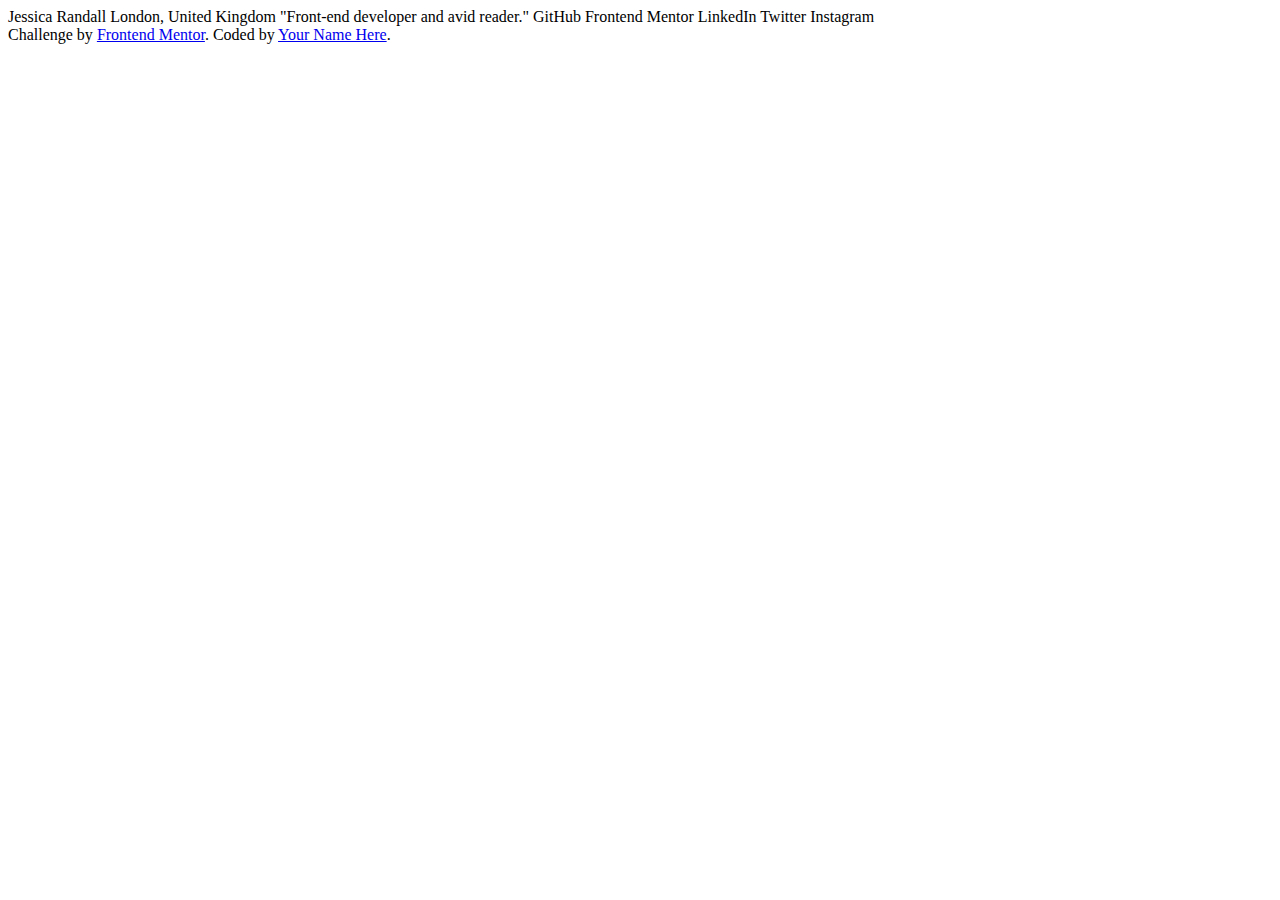
<file: mihon.html>
<!DOCTYPE html>
<html lang="en">
<head>
  <meta charset="UTF-8">
  <meta name="viewport" content="width=device-width, initial-scale=1.0"> <!-- displays site properly based on user's device -->

  <link rel="icon" type="image/png" sizes="32x32" href="./assets/images/favicon-32x32.png">
  
  <title>Frontend Mentor | Social links profile</title>
</head>
<body>

  Jessica Randall
  London, United Kingdom
  "Front-end developer and avid reader."

  GitHub
  Frontend Mentor
  LinkedIn
  Twitter
  Instagram
  
  <div class="attribution">
    Challenge by <a href="https://www.frontendmentor.io?ref=challenge" target="_blank">Frontend Mentor</a>. 
    Coded by <a href="#">Your Name Here</a>.
  </div>
</body>
</html>
</file>
